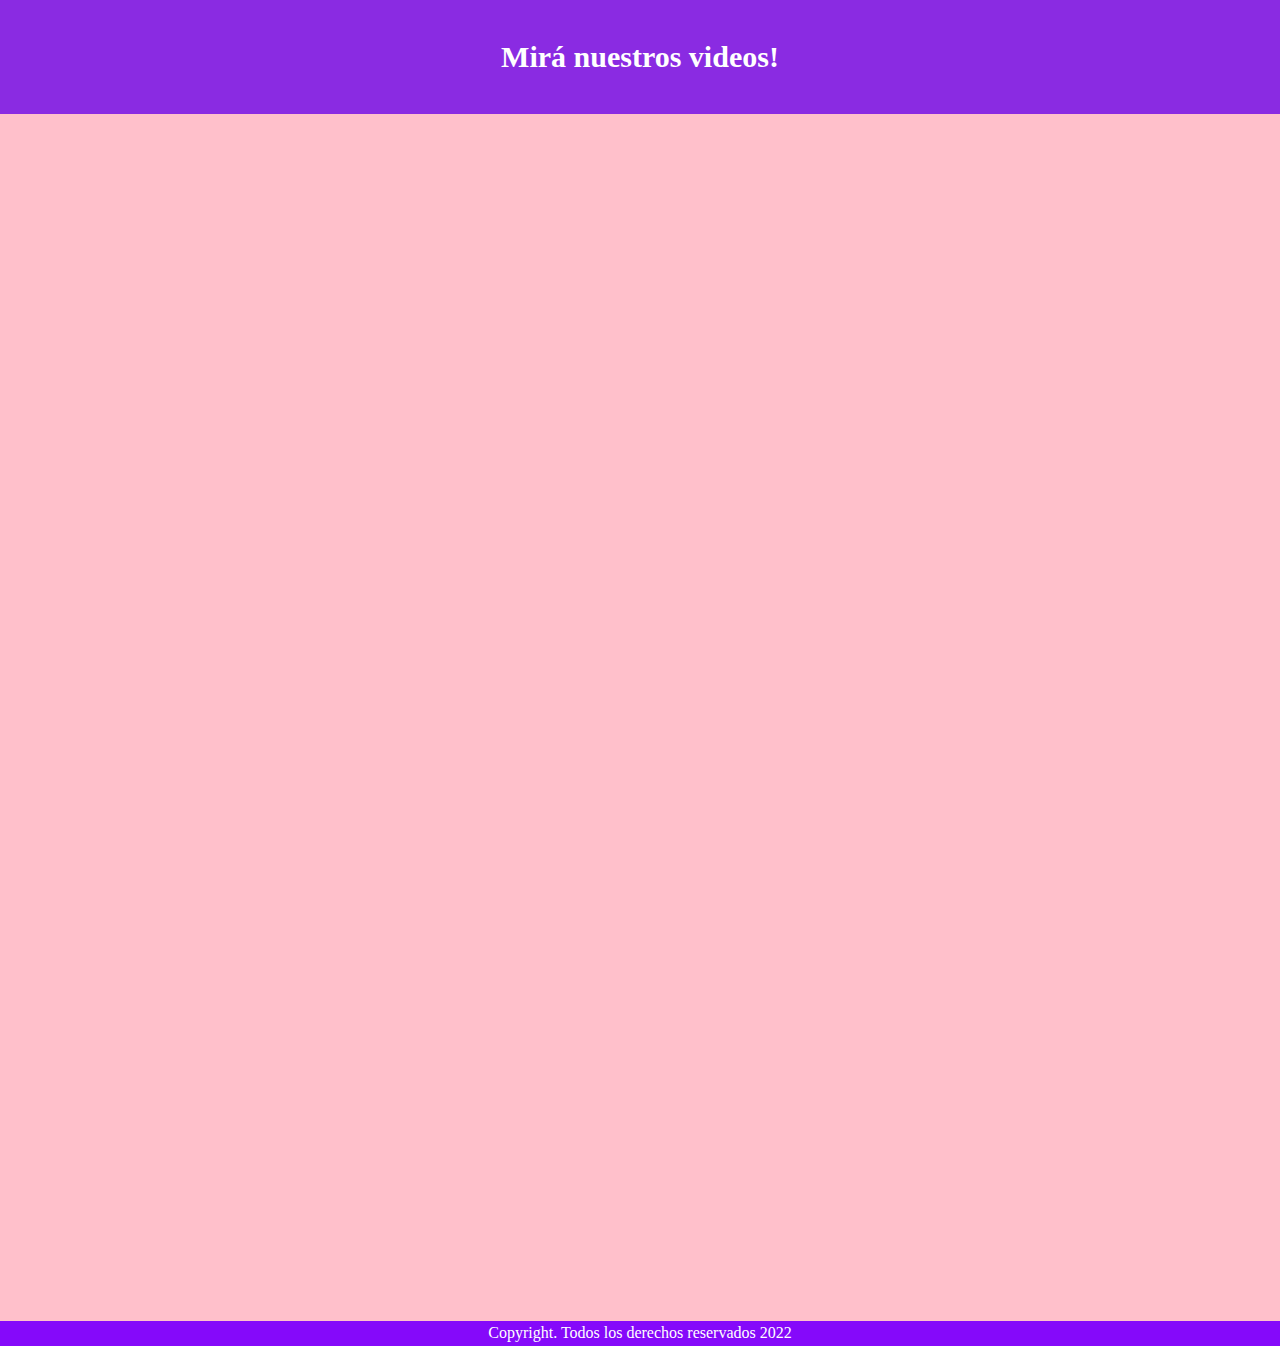
<file: galeria.html>
<!DOCTYPE html>
<html lang="es">
<head>
    <meta charset="UTF-8">
    <meta http-equiv="X-UA-Compatible" content="IE=edge">
    <meta name="viewport" content="width=device-width, initial-scale=1.0">
    <title>Galería - Vicky Caramel</title>
    <link rel="stylesheet" href="estilos/estilos-galeria.css">
    <link href="https://fonts.googleapis.com/css2?family=Montserrat:ital,wght@0,100;0,200;0,400;0,700;0,900;1,100;1,500;1,900&family=Open+Sans:ital,wght@0,300;0,400;0,500;0,600;0,700;0,800;1,300;1,400;1,500;1,600;1,700;1,800&family=Roboto:ital,wght@0,100;0,300;0,400;0,500;1,100;1,300;1,500;1,700;1,900&display=swap" rel="stylesheet">
</head>
<body>
    <div class="contenedorTexto">
        <h2>Mirá nuestros videos!</h2>
    </div>
    <div class="contenedorVideos">

        <iframe width="560" height="315" src="https://www.youtube.com/embed/K7gTHox63NA" title="YouTube video player" frameborder="0" allow="accelerometer; autoplay; clipboard-write; encrypted-media; gyroscope; picture-in-picture" allowfullscreen></iframe>
        <iframe width="560" height="315" src="https://www.youtube.com/embed/-ao7diU0fck" title="YouTube video player" frameborder="0" allow="accelerometer; autoplay; clipboard-write; encrypted-media; gyroscope; picture-in-picture" allowfullscreen></iframe>
        <iframe width="560" height="315" src="https://www.youtube.com/embed/4eXM84gHWVA" title="YouTube video player" frameborder="0" allow="accelerometer; autoplay; clipboard-write; encrypted-media; gyroscope; picture-in-picture" allowfullscreen></iframe>
        <iframe width="560" height="315" src="https://www.youtube.com/embed/0_O8M6mmSUk" title="YouTube video player" frameborder="0" allow="accelerometer; autoplay; clipboard-write; encrypted-media; gyroscope; picture-in-picture" allowfullscreen></iframe>
        <iframe width="560" height="315" src="https://www.youtube.com/embed/_Kop7oK0hUc" title="YouTube video player" frameborder="0" allow="accelerometer; autoplay; clipboard-write; encrypted-media; gyroscope; picture-in-picture" allowfullscreen></iframe>

        
    </div>
    <footer>
        <p>Copyright. Todos los derechos reservados 2022</p>
    </footer>


    
</body>
</html>
</file>
<file: estilos/estilos-galeria.css>
body{
    margin: 0%;
    padding: 0%;
    background-color: pink;
    box-sizing: border-box;
    
}
.contenedorTexto{
    
    background-color: blueviolet;
    display: flex;
    flex-direction: column;
    align-items: center;
    padding: 15px;
    margin-bottom: 50px;
    box-sizing: border-box;
}
h2{
    color: white;
    text-align: center;
    font-family: "Montserrat" sans-serif;
    font-size: 30px;
}
footer {
    background-color: rgb(133, 9, 250);
    height: 25px;
    color: white;
    margin-top: 200px;
    text-align: center;
    display: flex;
    flex-direction: column;
    justify-content: center;
}
</file>
